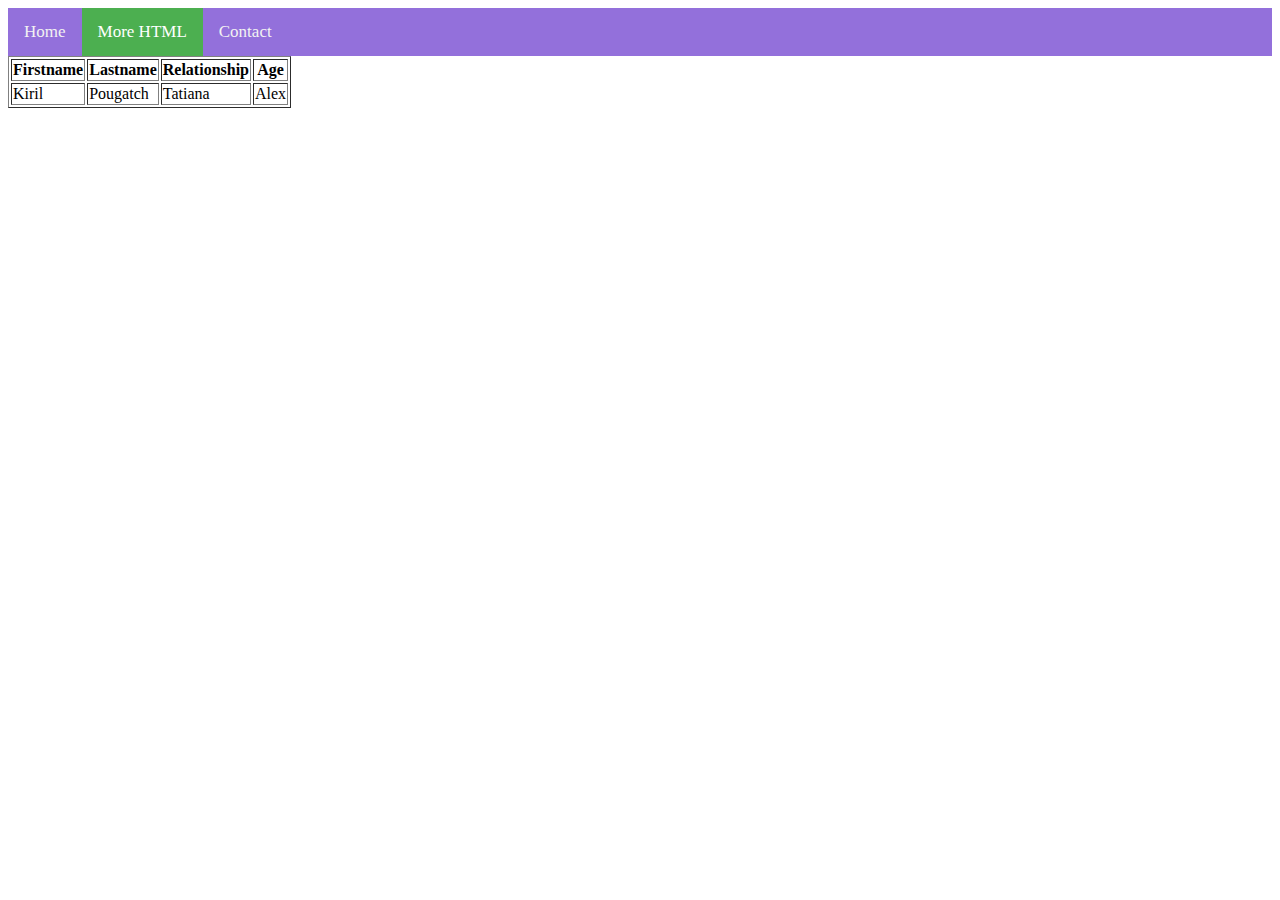
<file: more.html>
<!DOCTYPE html>
<div class="topnav">
    <a  href="index.html">Home</a>
    <a class="active" href="more.html">More HTML</a>
    <a href="mailto:kirilpougatch@gmail.com">Contact</a>
</div>
<html lang="en">
<head>
    <meta charset="UTF-8">
    <title>More more</title>
    <link rel="stylesheet" href="moreHTML.css"
</head>
<body>
<table style="width: auto id="FirstTable" border="solid">
    <tr>
        <th>Firstname</th>
        <th>Lastname</th>
        <th>Relationship</th>
        <th>Age</th>
    </tr>

    <tr>
        <td>Kiril</td>
        <td>Pougatch</td>
        <td>Tatiana</td>
        <td>Alex</td>
    </tr>

</table>


</body>
</html>
</file>
<file: moreHTML.css>
/*The CSS was created by w3schools.com*/

/* Add a black background color to the top navigation */
.topnav {
    background-color: mediumpurple;
    overflow: hidden;
}

/* Style the links inside the navigation bar */
.topnav a {
    float: left;
    color: #f2f2f2;
    text-align: center;
    padding: 14px 16px;
    text-decoration: none;
    font-size: 17px;
}

/* Change the color of links on hover */
.topnav a:hover {
    background-color: #ddd;
    color: black;
}

/* Add a color to the active/current link */
.topnav a.active {
    background-color: #4CAF50;
    color: white;
}
</file>
